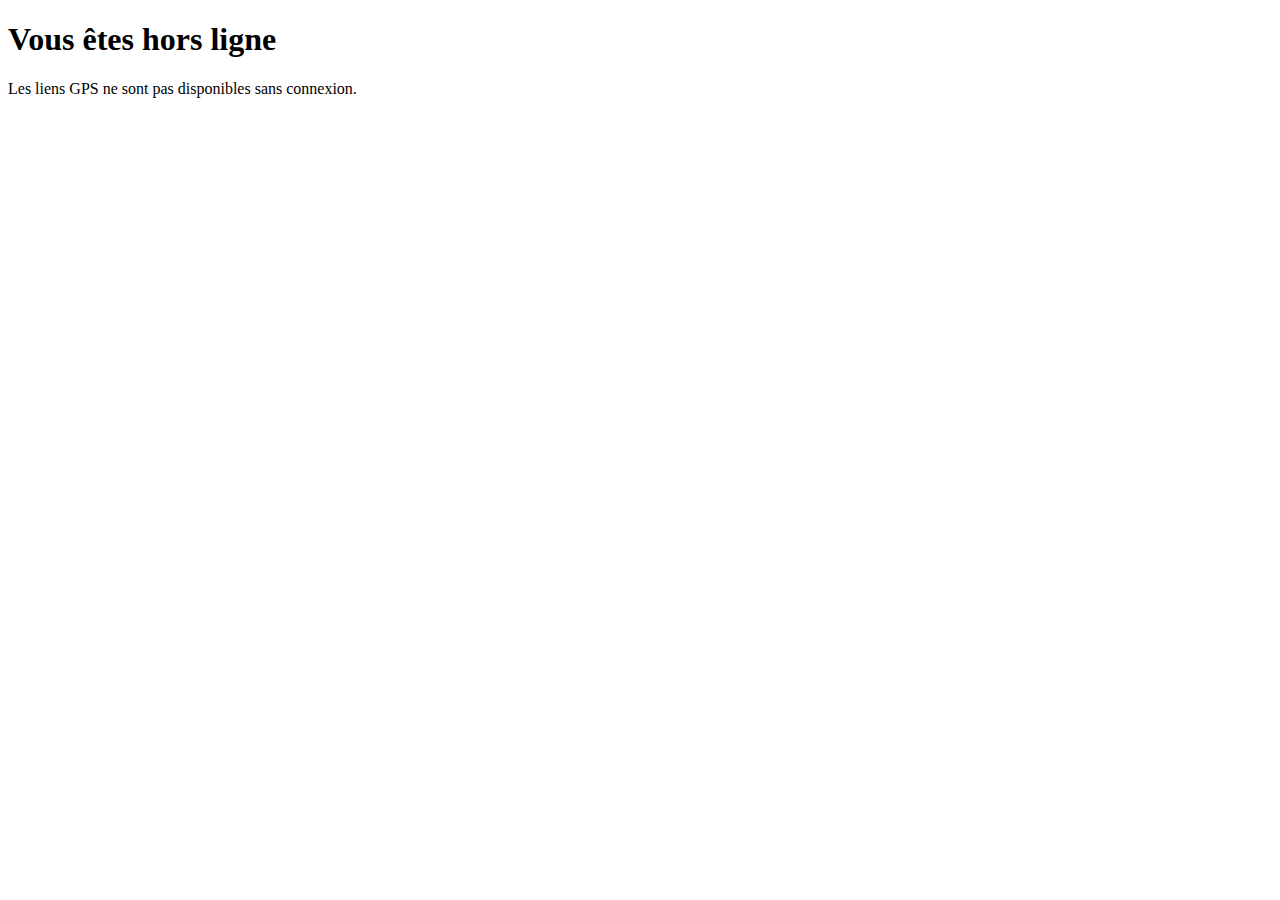
<file: offline.html>
<!DOCTYPE html>
<html lang="fr">
<head>
  <meta charset="UTF-8">
  <title>Mode hors ligne</title>
</head>
<body>
  <h1>Vous êtes hors ligne</h1>
  <p>Les liens GPS ne sont pas disponibles sans connexion.</p>
</body>
</html>
</file>
